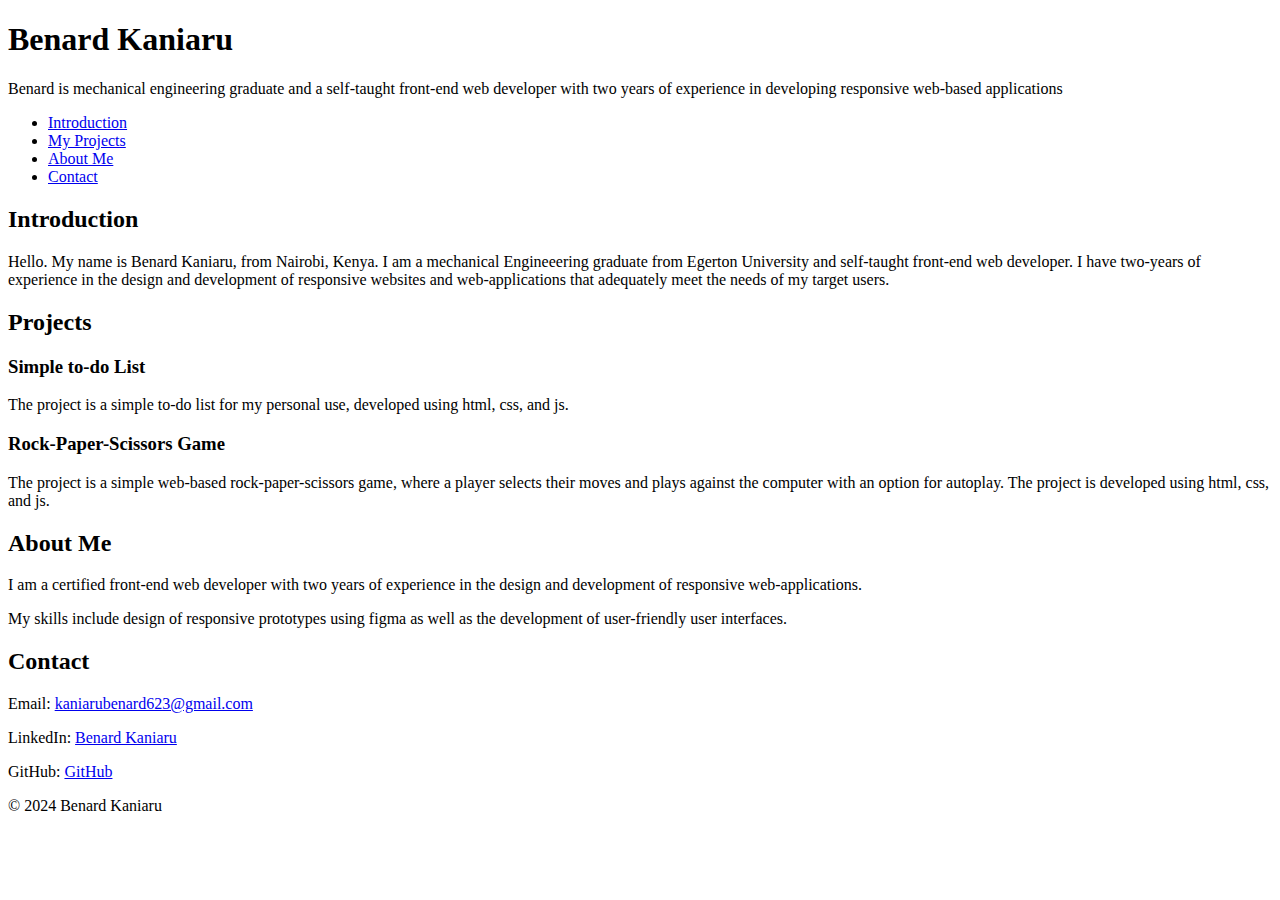
<file: portfolio/index.html>
<!DOCTYPE html>
<html lang="en">
<head>
  <meta charset="utf-8">
  <meta name="viewport" content="width=device-width, initial-scale=1.0">
  <title>
    Benard Kaniaru - Personal Portfolio
  </title>
</head>
<body>
  <header>
    <h1>Benard Kaniaru</h1>
    <p>
      Benard is mechanical engineering graduate and a self-taught front-end web developer with two years of experience in developing responsive web-based applications
    </p>
  </header>

  <nav>
    <ul>
      <li>
        <a href="#introduction">Introduction</a>
      </li>

      <li>
        <a href="#projects">My Projects</a>
      </li>

      <li>
        <a href="#aboutme">About Me</a>
      </li>

      <li>
        <a href="#contact">Contact</a>
      </li>
    </ul>
  </nav>

  <main>
    <section id="introduction">
      <h2>
        Introduction
      </h2>

      <p>
        Hello. My name is Benard Kaniaru, from Nairobi, Kenya. I am a mechanical Engineeering graduate from Egerton University and self-taught front-end web developer. I have two-years of experience in the design and development of responsive websites and web-applications that adequately meet the needs of my target users. 
      </p>
    </section>

    <section id="projects">
      <h2>
        Projects
      </h2>

      <article class="project">
        <h3>Simple to-do List</h3>
        <p>
          The project is a simple to-do list for my personal use, developed using html, css, and js.
        </p>

        <a href="https://github.com/BenaKaniaru/My-Simple-Todo-List-Project" target="_blank"></a>
      </article>

      <article class="project">
        <h3>Rock-Paper-Scissors Game</h3>
        <p>
          The project is a simple web-based rock-paper-scissors game, where a player selects their moves and plays against the computer with an option for autoplay. The project is developed using html, css, and js.
        </p>

        <a href="https://github.com/BenaKaniaru/My-Simple-Todo-List-Project" target="_blank"></a>
      </article>
    </section>

    <section id="about">
      <h2>
        About Me
      </h2>

      <p>
        I am a certified front-end web developer with two years of experience in the design and development of responsive web-applications.
      </p>

      <p>
        My skills include design of responsive prototypes using figma as well as the development of user-friendly user interfaces. 
      </p>
    </section>

    <section id="contact">
      <h2>Contact</h2>
      <p>Email: <a href="mailto:kaniarubenard623@gmqil.com">kaniarubenard623@gmail.com</a></p>
        <p>LinkedIn: <a href="https://www.linkedin.com/in/benard-kaniaru/" target="_blank">Benard Kaniaru</a></p>
        <p>GitHub: <a href="https://github.com/BenaKaniaru" target="_blank">GitHub</a></p>
    </section>
  </main>

  <footer>
    <p>&copy; 2024 Benard Kaniaru</p>
  </footer>
</body>
</html>
</file>
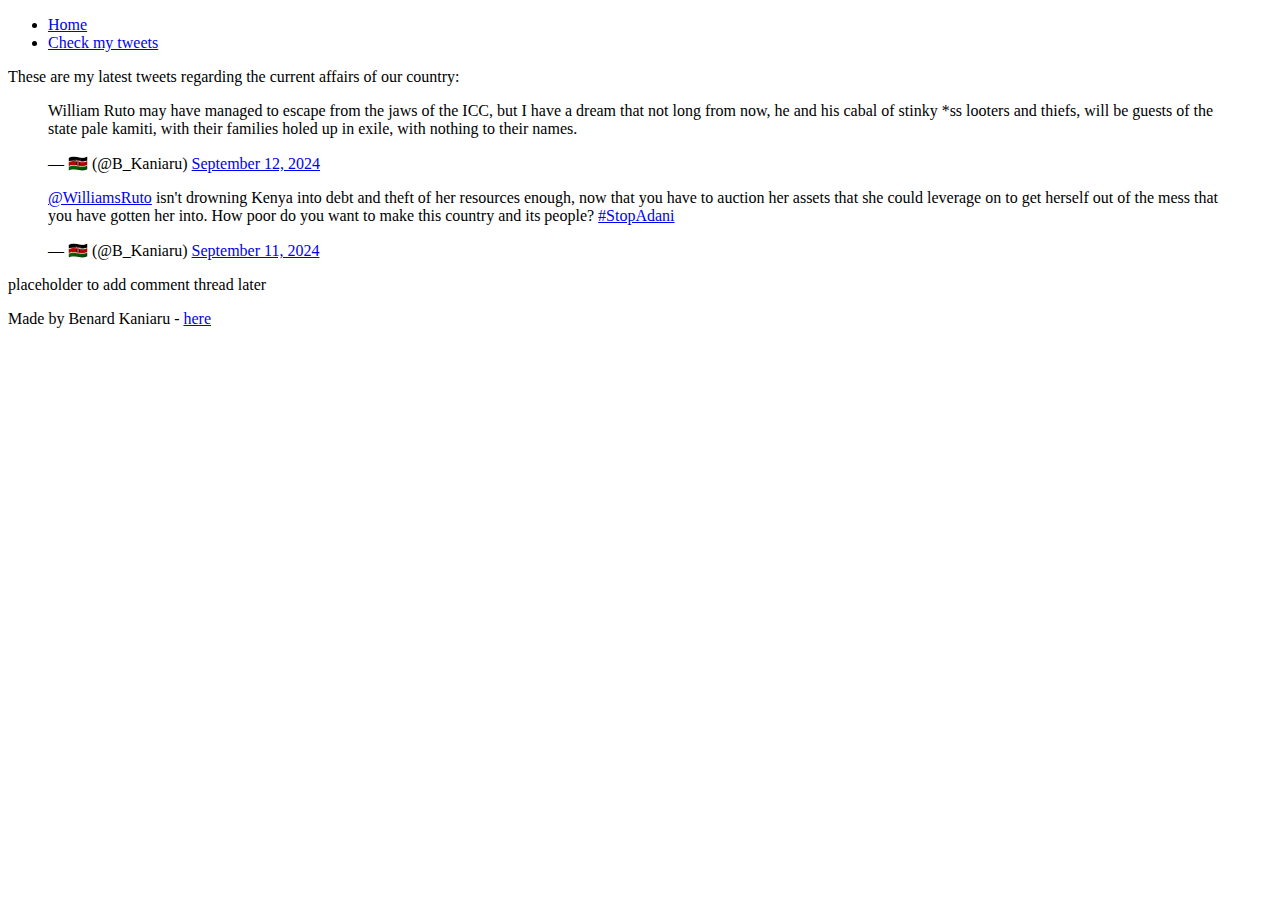
<file: css_basic/tweets.html>
<!DOCTYPE html>
<html lang="en">

<head>
  <meta charset="UTF-8">
  <meta name="viewport" content="width=device-width, initial-scale=1.0">
  <title>My First Portfolio</title>
</head>

<body>
  <header>
    <ul>
      <li>
        <a href="index.html">Home</a>
      </li>

      <li>
        <a href="tweets.html">Check my tweets</a>
      </li>
    </ul>
  </header>

  <main>
    <article>
      These are my latest tweets regarding the current affairs of our country:

      <blockquote class="twitter-tweet">
        <p lang="en" dir="ltr">William Ruto may have managed to escape from the jaws of the ICC, but I have a dream that not
          long from now, he and his cabal of stinky *ss looters and thiefs, will be guests of the state pale kamiti, with
          their families holed up in exile, with nothing to their names.</p>&mdash; 🇰🇪 (@B_Kaniaru) <a
          href="https://twitter.com/B_Kaniaru/status/1834358344921870648?ref_src=twsrc%5Etfw">September 12, 2024</a>
      </blockquote>
      <script async src="https://platform.twitter.com/widgets.js" charset="utf-8"></script>
    
      <blockquote class="twitter-tweet">
        <p lang="en" dir="ltr"><a href="https://twitter.com/WilliamsRuto?ref_src=twsrc%5Etfw">@WilliamsRuto</a> isn&#39;t
          drowning Kenya into debt and theft of her resources enough, now that you have to auction her assets that she could
          leverage on to get herself out of the mess that you have gotten her into. How poor do you want to make this
          country and its people? <a
            href="https://twitter.com/hashtag/StopAdani?src=hash&amp;ref_src=twsrc%5Etfw">#StopAdani</a></p>&mdash; 🇰🇪
        (@B_Kaniaru) <a href="https://twitter.com/B_Kaniaru/status/1833821360671359400?ref_src=twsrc%5Etfw">September 11,
          2024</a>
      </blockquote>
      <script async src="https://platform.twitter.com/widgets.js" charset="utf-8"></script>  
    </article>

    <aside>
      <p>
        placeholder to add comment thread later
      </p>
    </aside>
  </main>

  <footer>
    <p>
      Made by Benard Kaniaru - <a href="https://x.com/B_Kaniaru" target="_blank">here</a>
    </p>
  </footer>  
</body> 
</html>
</file>
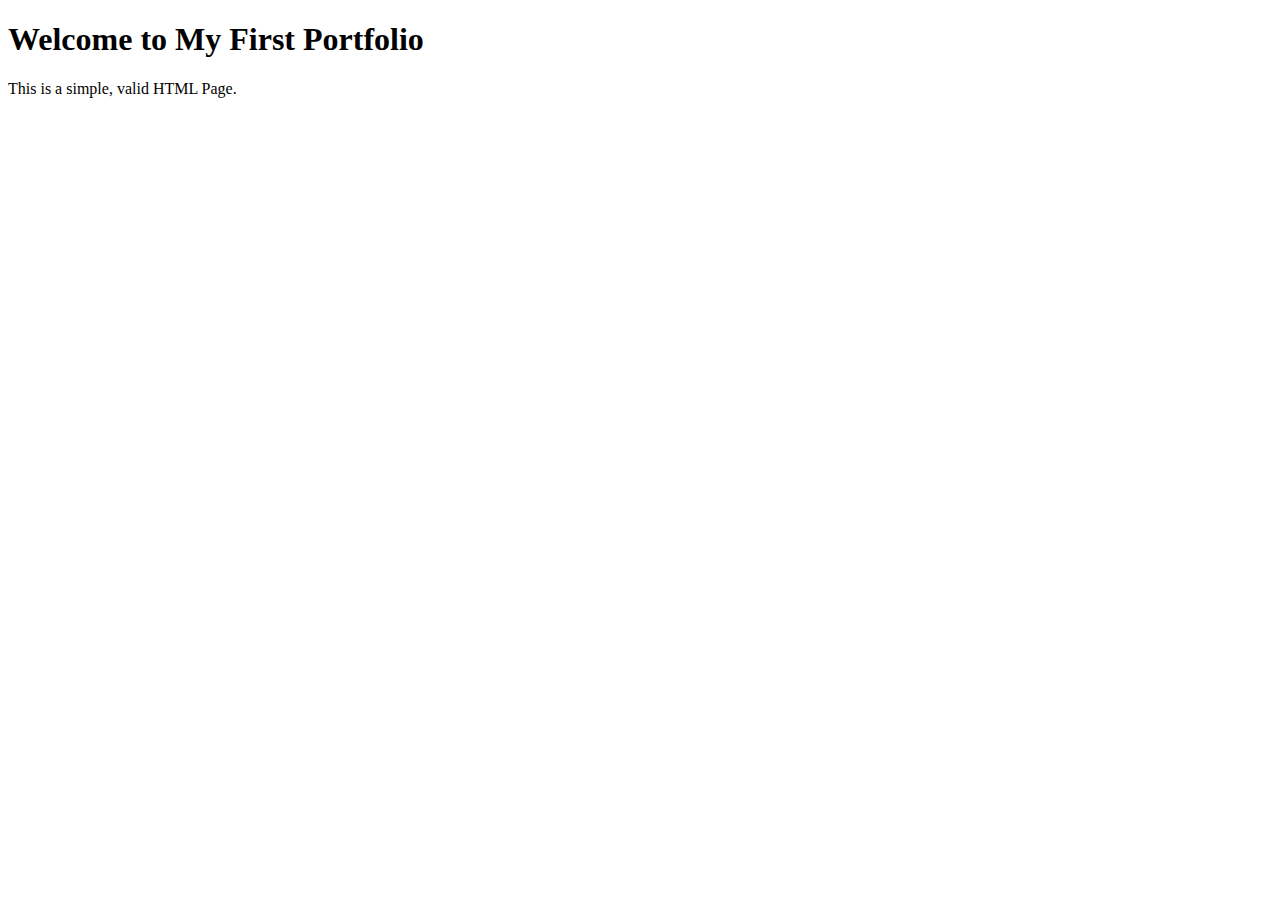
<file: html_basic/base_index.html>
<!DOCTYPE html>
<html lang="en">
<head>
  <meta charset="UTF-8">
  <meta name="viewport" content="width=device-width, initial-scale=1.0">
  <title>My First Portfolio</title>
</head>
<body>
  <h1>
    Welcome to My First Portfolio
  </h1>
  <p>
    This is a simple, valid HTML Page.
  </p>
</body>
</html>
</file>
